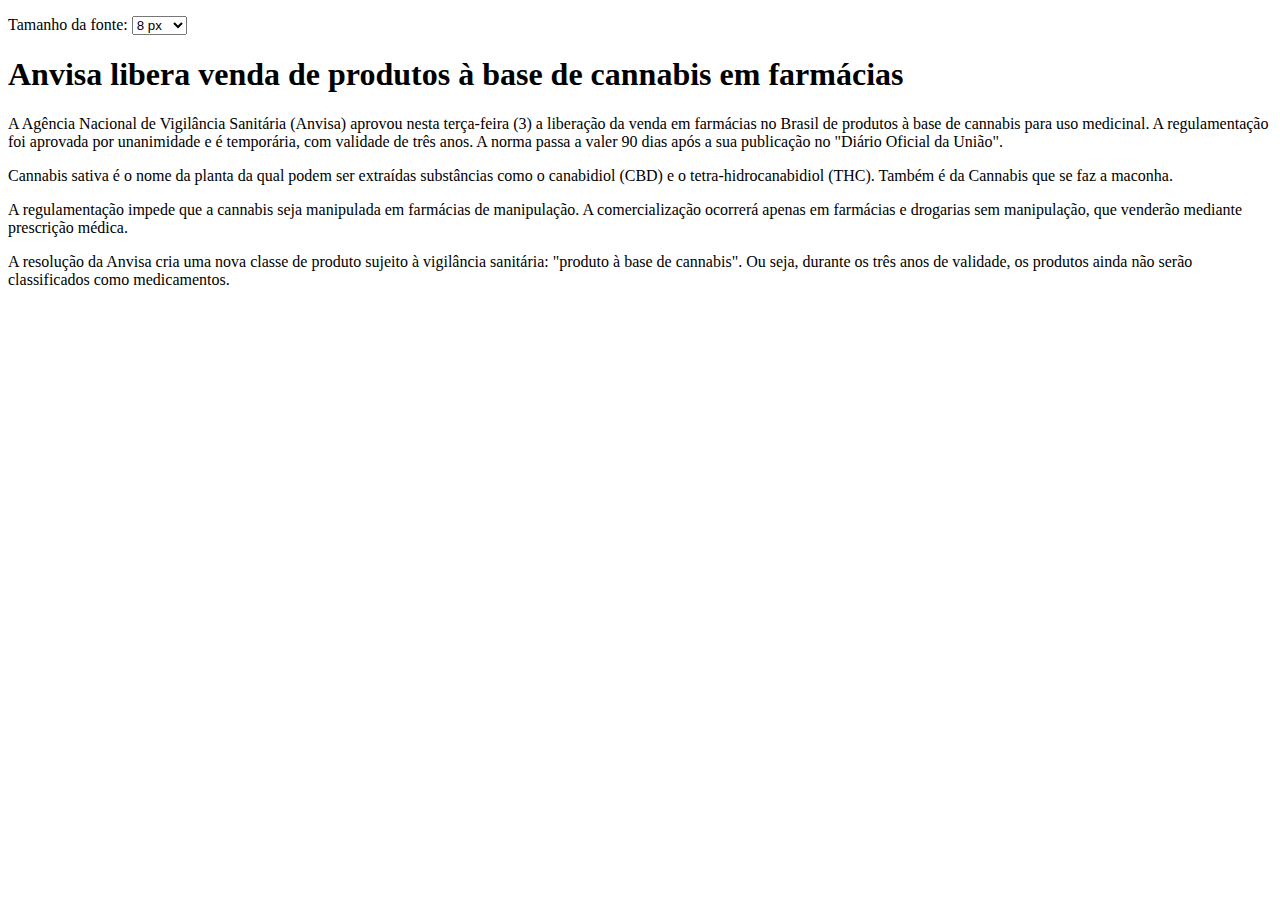
<file: acessibilidade/index.html>
<!DOCTYPE html>
<html lang="pt-br">
<head>
    <meta charset="UTF-8" />
    <meta name="viewport" content="width=device-width, initial-scale=1.0" />
    <meta http-equiv="X-UA-Compatible" content="ie=edge" />
    <title>..:: Acessibilidade ::..</title>
</head>
<body>
    <script type="text/javascript">
        function mudaTamanho(){
            var tamanho = document.getElementById("tamanho").value;
            var paragrafos = document.getElementsByTagName("p");
            var i;
            for (i = 0; i < paragrafos.length; i++){
                paragrafos[i].style.fontSize = tamanho;
            }
        }
    </script>
    <p>
        <label for="tamanho">Tamanho da fonte: </label>
        <select id="tamanho" onchange="mudaTamanho()">
            <option value="8px">8 px</option>
            <option value="10px">10 px</option>
            <option value="12px">12 px</option>
            <option value="14px">14 px</option>
            <option value="16px">16 px</option>
            <option value="18px">18 px</option>
        </select>
    </p>

    <h1>Anvisa libera venda de produtos à base de cannabis em farmácias</h1>
    <p>A Agência Nacional de Vigilância Sanitária (Anvisa) aprovou nesta terça-feira (3) a liberação da venda em farmácias no Brasil de produtos à base de cannabis para uso medicinal. A regulamentação foi aprovada por unanimidade e é temporária, com validade de três anos. A norma passa a valer 90 dias após a sua publicação no "Diário Oficial da União".</p>
    <p>Cannabis sativa é o nome da planta da qual podem ser extraídas substâncias como o canabidiol (CBD) e o tetra-hidrocanabidiol (THC). Também é da Cannabis que se faz a maconha.</p>
    <p>A regulamentação impede que a cannabis seja manipulada em farmácias de manipulação. A comercialização ocorrerá apenas em farmácias e drogarias sem manipulação, que venderão mediante prescrição médica.</p>
    <p>A resolução da Anvisa cria uma nova classe de produto sujeito à vigilância sanitária: "produto à base de cannabis". Ou seja, durante os três anos de validade, os produtos ainda não serão classificados como medicamentos.</p>
</body>
</html>
</file>
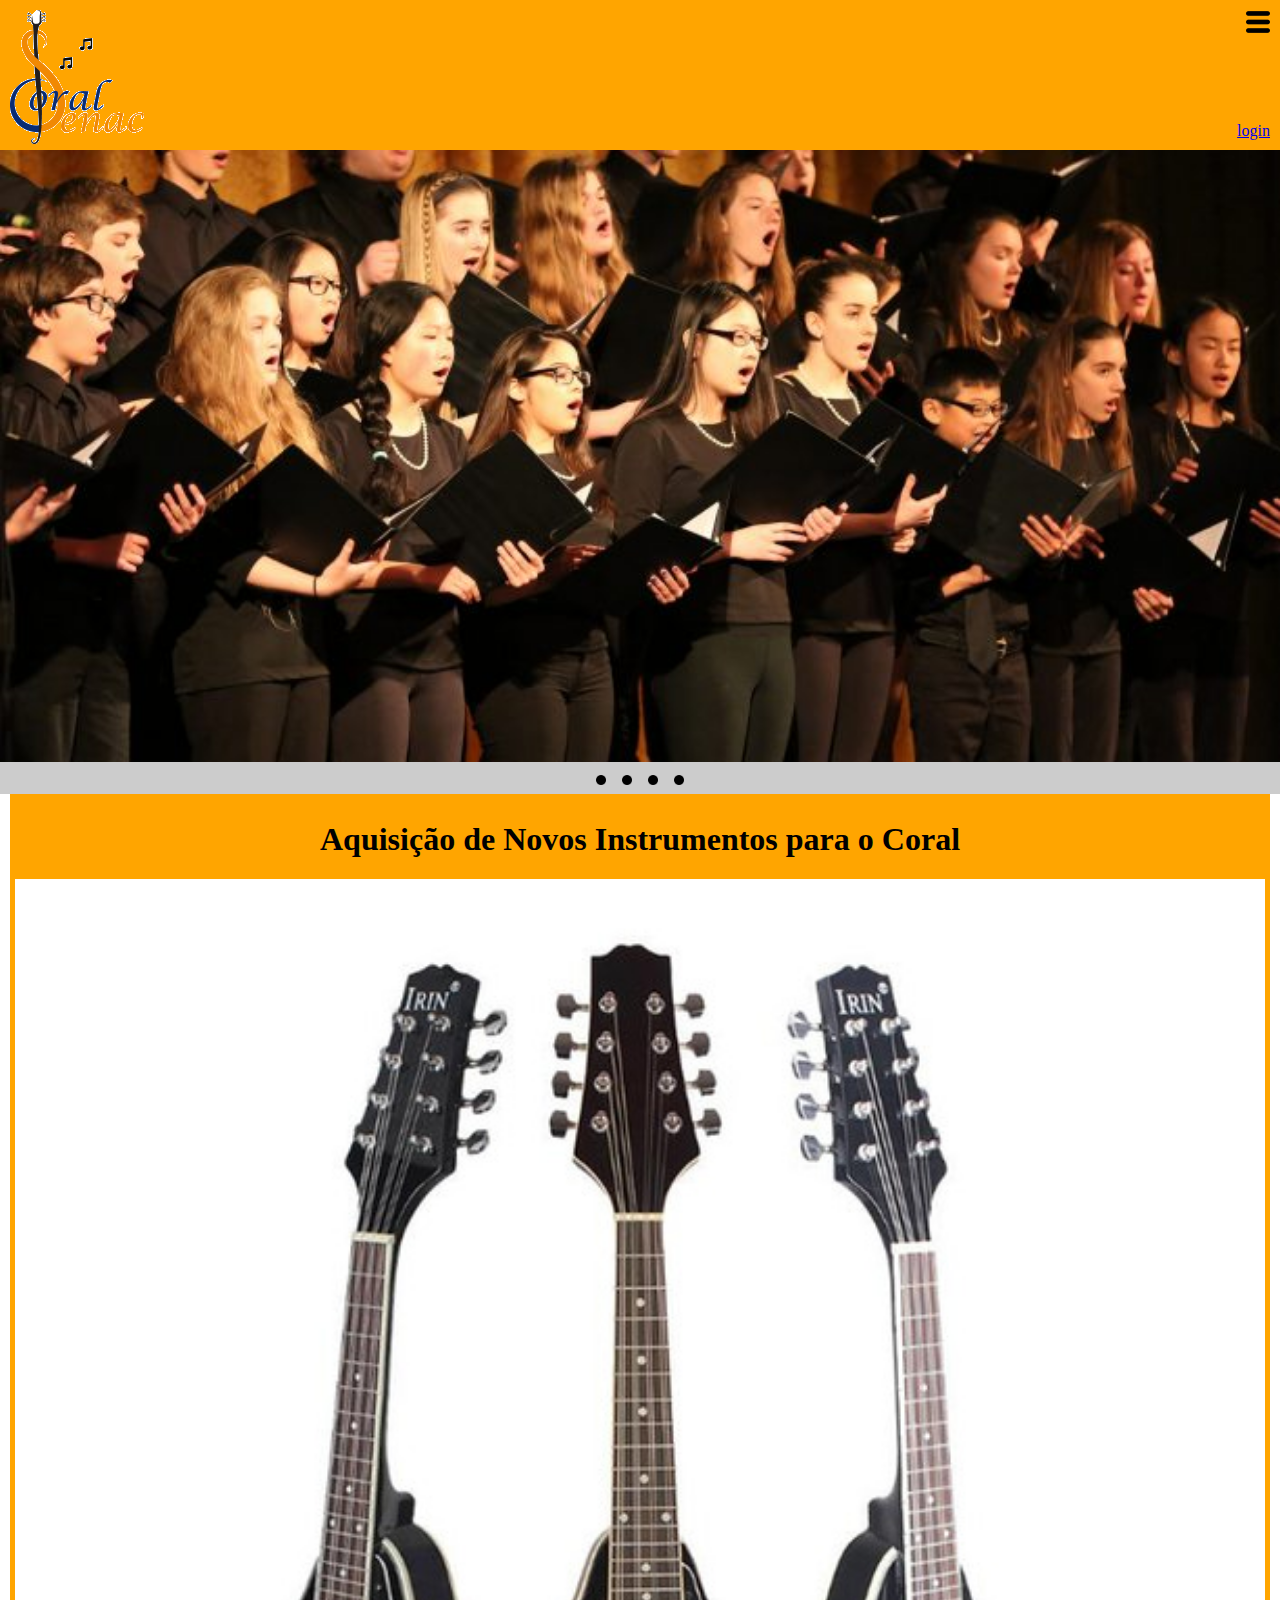
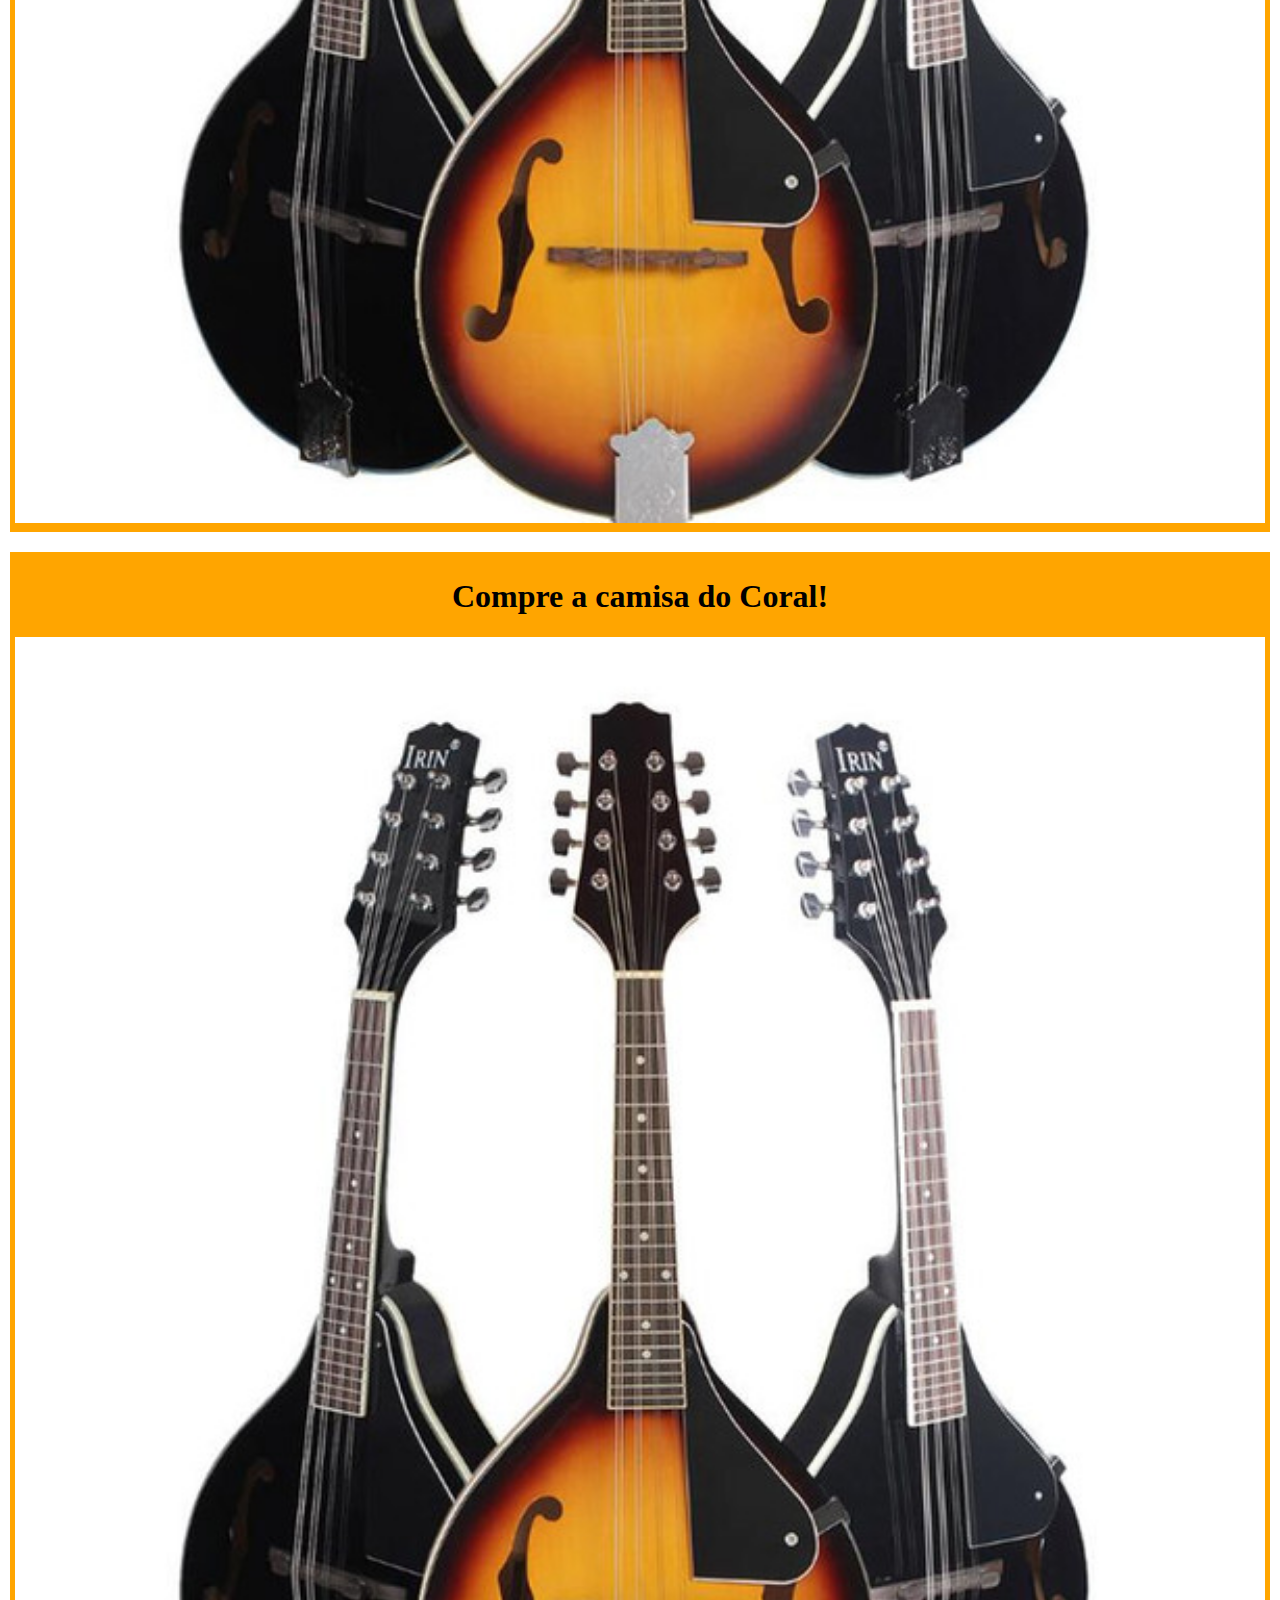
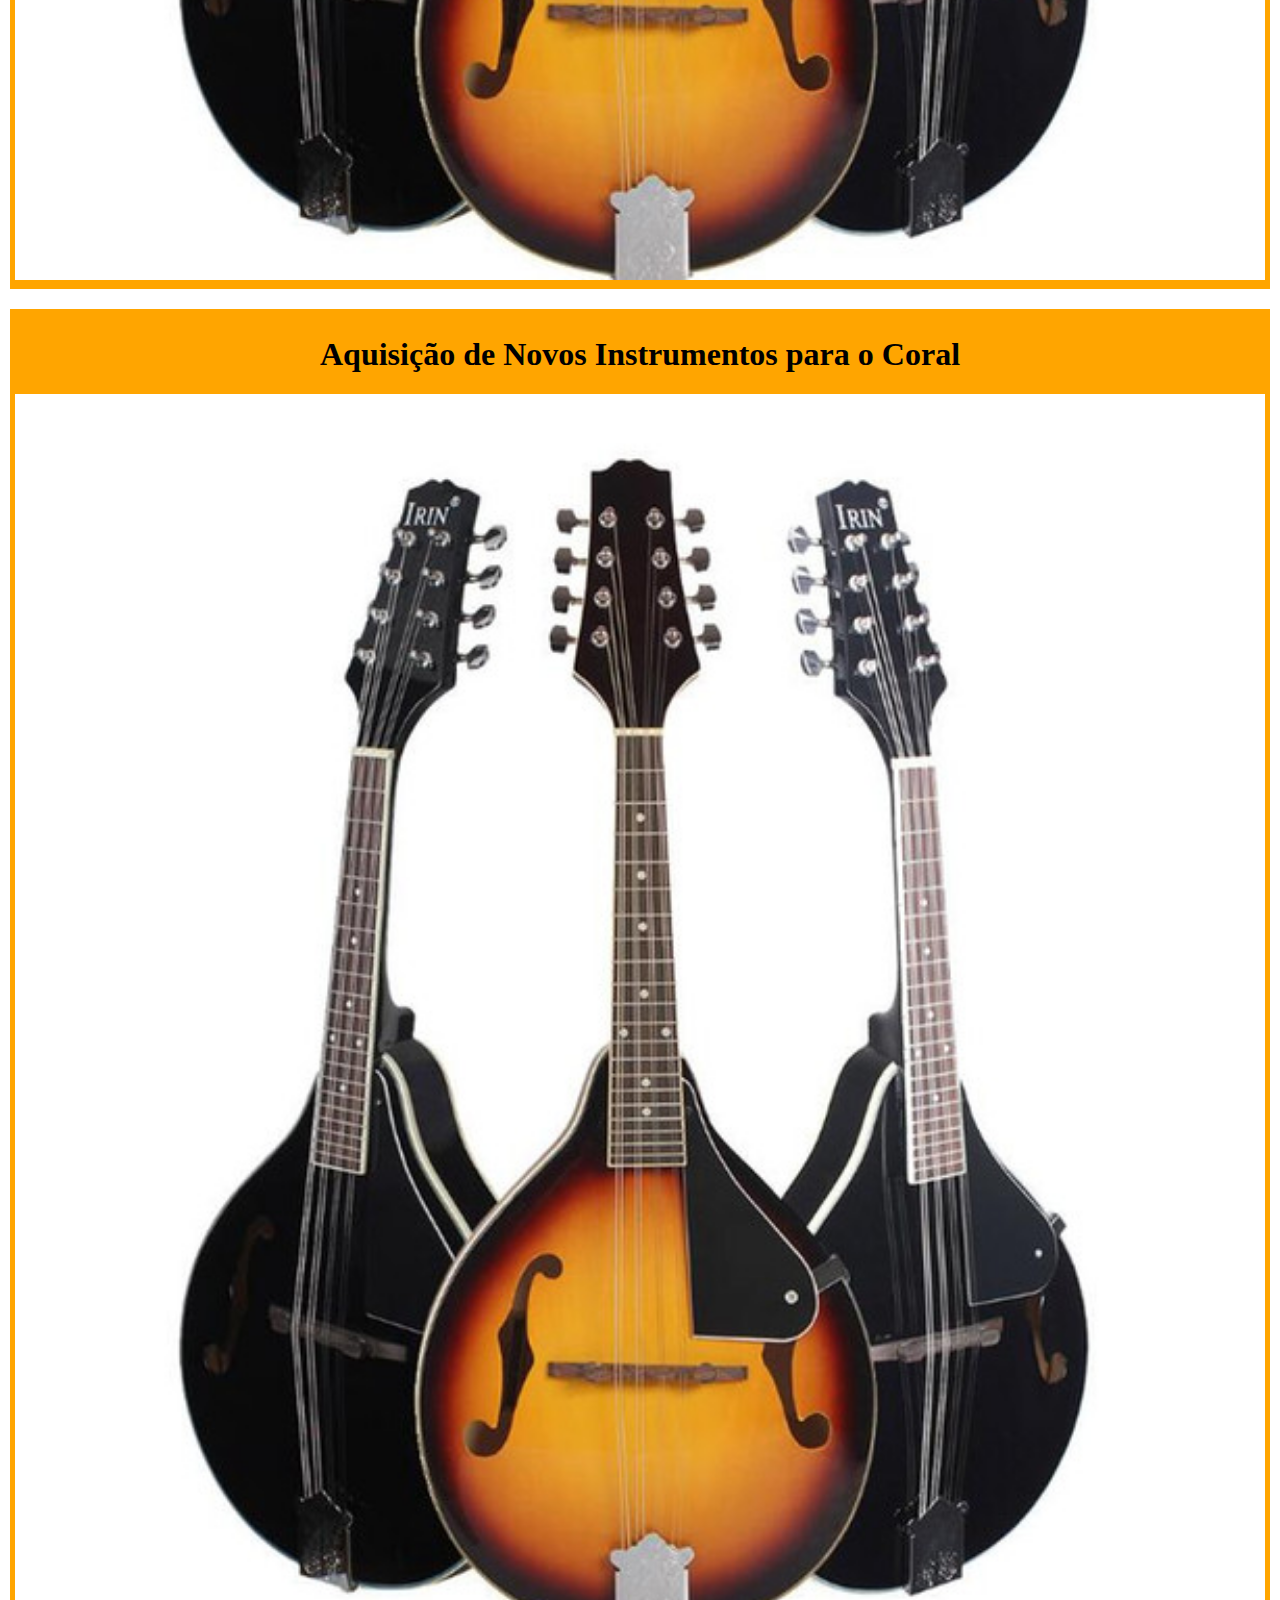
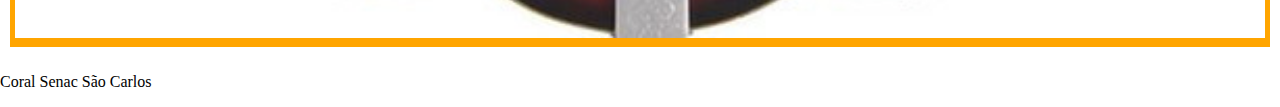
<file: coral/index.html>
<!DOCTYPE html>
<html lang="pt-br">
	<head>
		<meta charset="UTF-8" />
		<meta name="viewport" content="width=device-width, initial-scale=1.0" />
		<title>..:: Coral Senac ::..</title>
		<link rel="stylesheet" type="text/css" href="base.css" />
	</head>
	<body>
		<div id="principal">
			<header>
				<img src="img/menu-button.png" />
				<a href="login.html">login</a>
			</header>
			<main>
				<div id="slideshow">
					<img id="capa-slideshow" src="img/capa-slideshow.jpg" />
					<ul id="opcoes-slideshow">
						<li><img src="img/thumb.png" /></li>
						<li><img src="img/thumb.png" /></li>
						<li><img src="img/thumb.png" /></li>
						<li><img src="img/thumb.png" /></li>
					</ul>
				</div>
				<nav id="posts">
					<a>
						<h1>Aquisição de Novos Instrumentos para o Coral</h1>
						<img src="img/post-image.jpg" />
					</a>
					<a>
						<h1>Compre a camisa do Coral!</h1>
						<img src="img/post-image.jpg" />
					</a>
					<a>
						<h1>Aquisição de Novos Instrumentos para o Coral</h1>
						<img src="img/post-image.jpg" />
					</a>
				</nav>
			</main>
			<footer>
				<p>Coral Senac São Carlos</p>
			</footer>
		</div>
	</body>
</html>
</file>
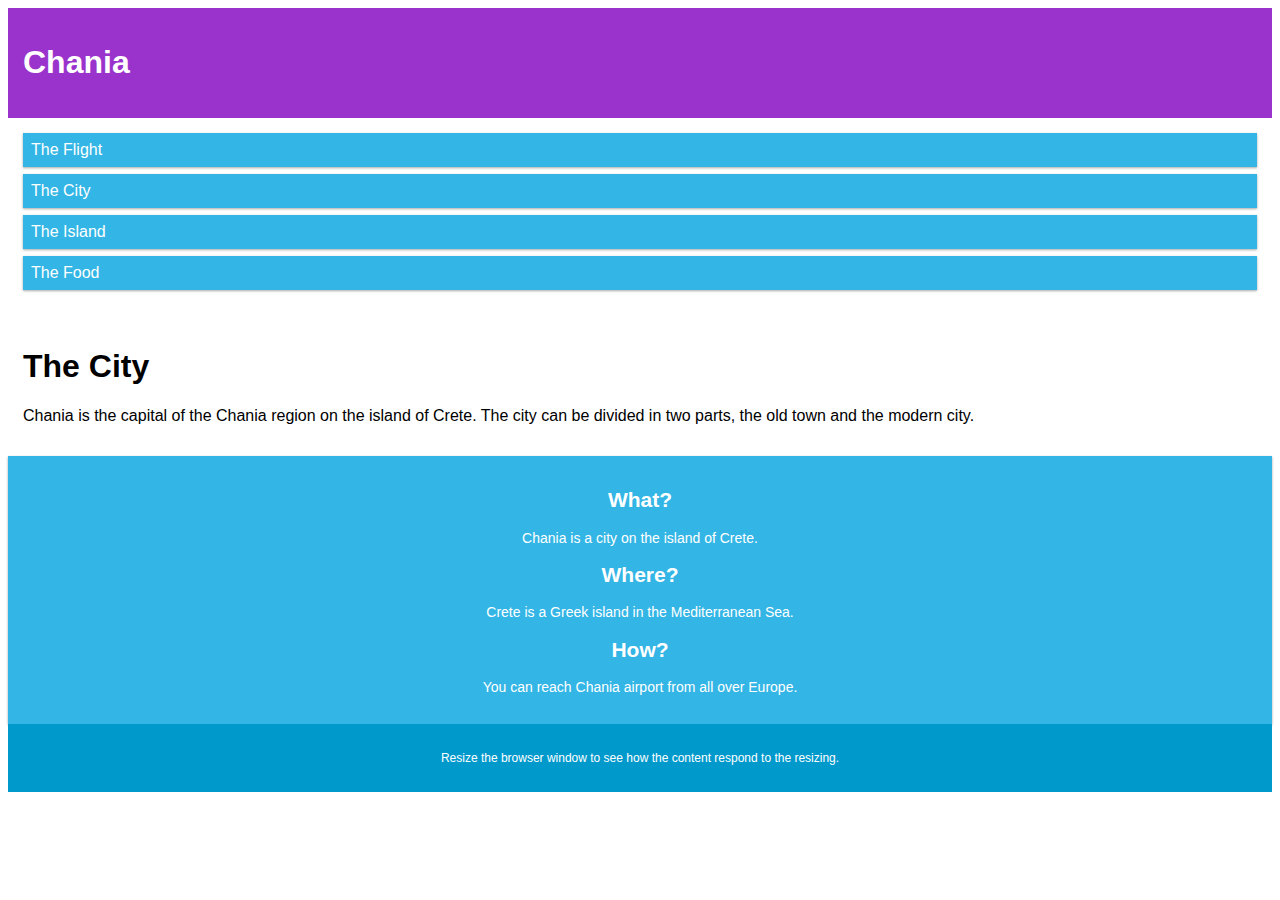
<file: design-responsivo/index.html>
<!DOCTYPE html>
<html lang="pt-br">

<head>
    <meta charset="UTF-8" />
    <meta name="viewport" content="width=device-width, initial-scale=1.0" />
    <meta http-equiv="X-UA-Compatible" content="ie=edge" />
    <title>..:: Design Responsivo ::..</title>
    <link rel="stylesheet" type="text/css" href="estilos.css" />
</head>

<body>
    <header>
        <h1>Chania</h1>
    </header>

    <div class="row">
        <aside class="col-3">
            <nav>
                <a>The Flight</a>
                <a>The City</a>
                <a>The Island</a>
                <a>The Food</a>
            </nav>
        </aside>

        <main class="col-6">
            <h1>The City</h1>
            <p>Chania is the capital of the Chania region on the island of Crete. The city can be divided in two parts,
                the old town and the modern city.</p>
        </main>

        <aside class="col-3">
            <h2>What?</h2>
            <p>Chania is a city on the island of Crete.</p>
            <h2>Where?</h2>
            <p>Crete is a Greek island in the Mediterranean Sea.</p>
            <h2>How?</h2>
            <p>You can reach Chania airport from all over Europe.</p>
        </aside>
    </div>

    <div class="footer">
        <p>Resize the browser window to see how the content respond to the resizing.</p>
    </div>
</body>

</html>
</file>
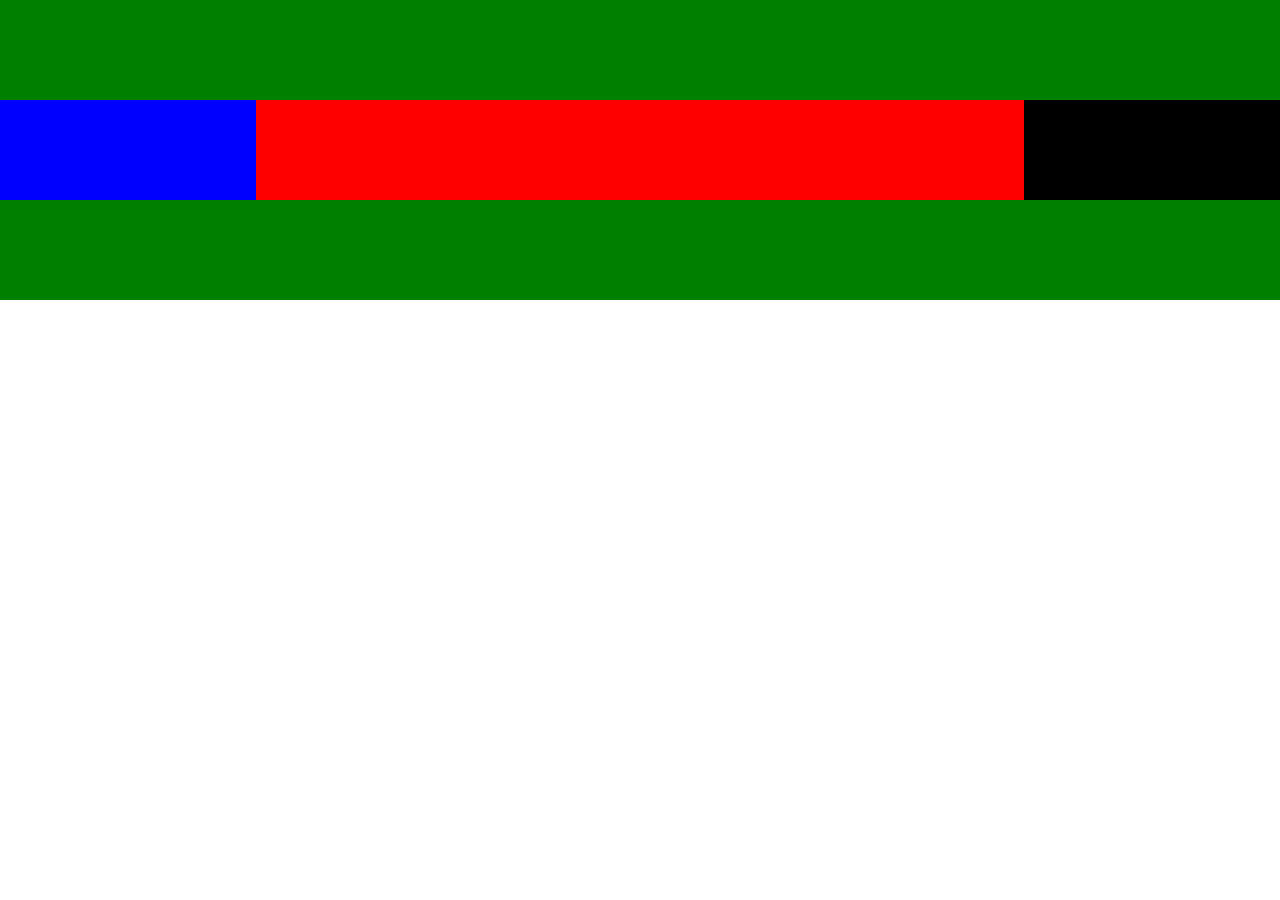
<file: exemplo-flexbox/index.html>
<!DOCTYPE html>
<html lang="pt-br">
	<head>
		<meta charset="UTF-8" />
		<title>..:: Flexbox ::..</title>
		<link rel="stylesheet" type="text/css" href="estilos.css" />
		<link rel="stylesheet" type="text/css" href="estilos02.css" media="screen and (min-width: 600px)" />
		<link rel="stylesheet" type="text/css" href="estilos03.css" media="screen and (min-width: 900px)" />
	</head>
	<body>
		<div id="principal">
			<header></header>
			<nav></nav>
			<main></main>
			<aside></aside>
			<footer></footer>
		</div>
	</body>
</html>
</file>
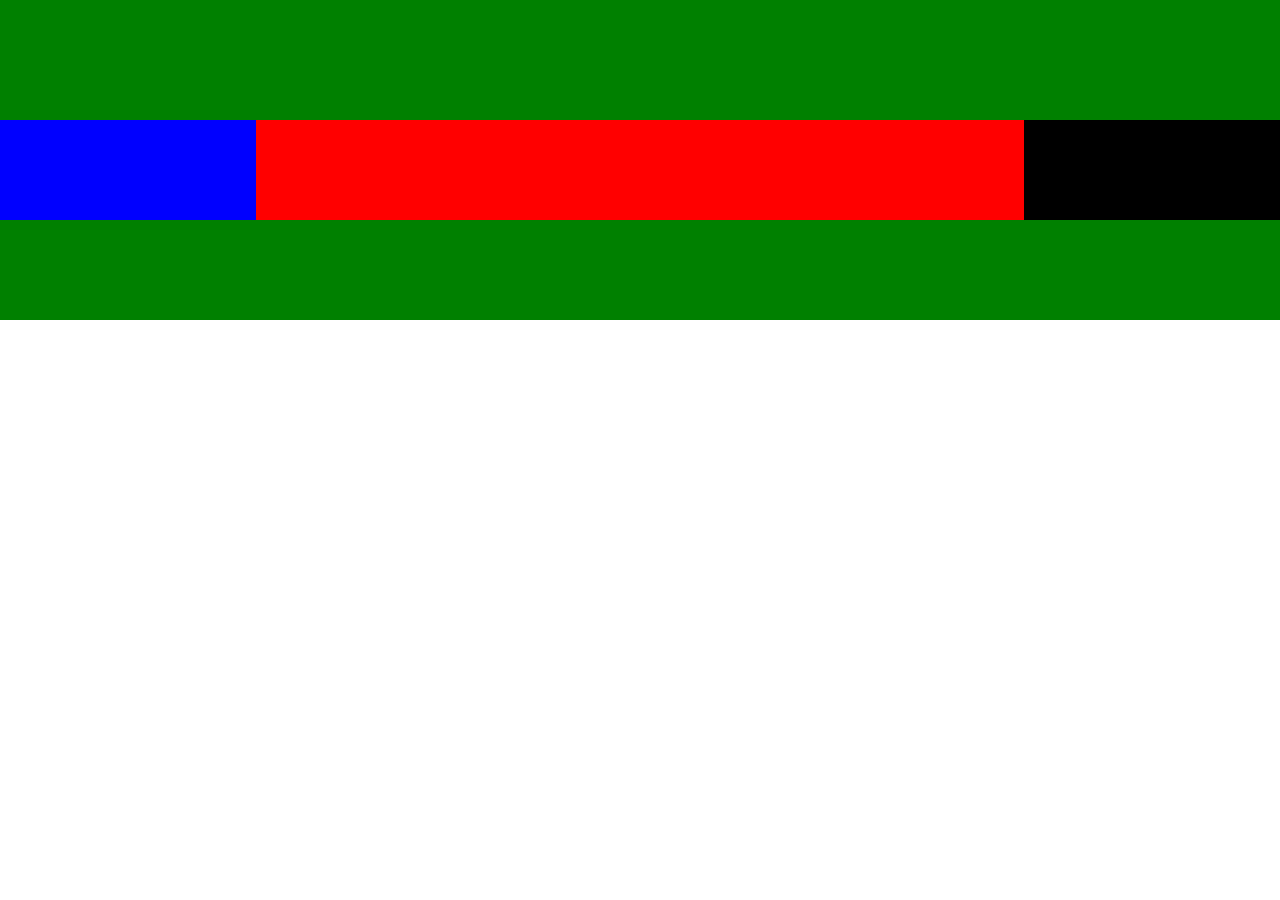
<file: exemplo-flexbox02/index.html>
<!DOCTYPE html>
<html lang="pt-br">
	<head>
		<meta charset="UTF-8" />
		<title>..:: Flexbox ::..</title>
		<link rel="stylesheet" type="text/css" href="estilos.css" />
		<link rel="stylesheet" type="text/css" href="estilos02.css" media="screen and (min-width: 600px)" />
		<link rel="stylesheet" type="text/css" href="estilos03.css" media="screen and (min-width: 900px)" />
	</head>
	<body>
		<div id="principal">
			<header>
				<img src="img/menu.png" />
			</header>
			<nav></nav>
			<main></main>
			<aside></aside>
			<footer></footer>
		</div>
	</body>
</html>
</file>
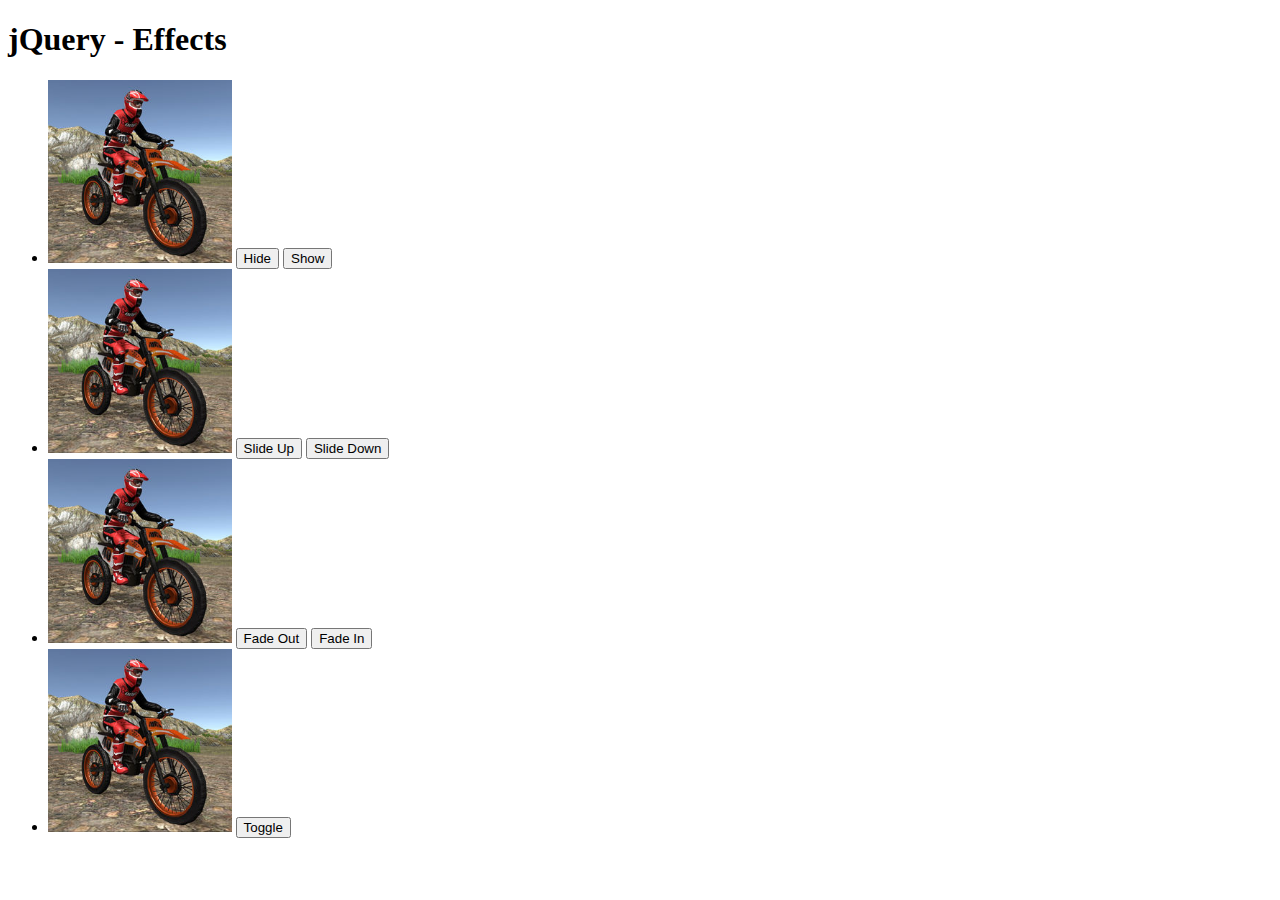
<file: jquery/index.html>
<!DOCTYPE html>
<html lang="pt-br">
<head>
    <meta charset="UTF-8" />
    <meta name="viewport" content="width=device-width, initial-scale=1.0" />
    <meta http-equiv="X-UA-Compatible" content="ie=edge" />
    <script type="text/javascript" src="js/jquery-3.4.1.min.js"></script>
    <script type="text/javascript" src="js/efeitos.js"></script>
    <title>..:: jQuery - Effects ::..</title>
</head>
<body>
    <style type="text/css">
        h1{ cursor: pointer; }

        .destaque{
            color: red;
            font-weight: bold;
            font-style: italic;
            text-decoration: underline;
            font: 2rem;
            font-family: Verdana, Geneva, Tahoma, sans-serif;
        }
    </style>
    
    <h1>jQuery - Effects</h1>
    <ul>
        <li>
            <img src="img/moto01.jpg" width="15%" />
            <button type="button" id="hide">Hide</button>
            <button type="button" id="show">Show</button>
        </li>
        <li>
            <img src="img/moto02.jpg" width="15%" />
            <button type="button" id="slideUp">Slide Up</button>
            <button type="button" id="slideDown">Slide Down</button>
        </li>
        <li>
            <img src="img/moto03.jpg" width="15%" />
            <button type="button" id="fadeOut">Fade Out</button>
            <button type="button" id="fadeIn">Fade In</button>
        </li>
        <li>
            <img src="img/moto04.jpg" width="15%" />
            <button type="button" id="toggle">Toggle</button>
        </li>
    </ul>
</body>
</html>
</file>
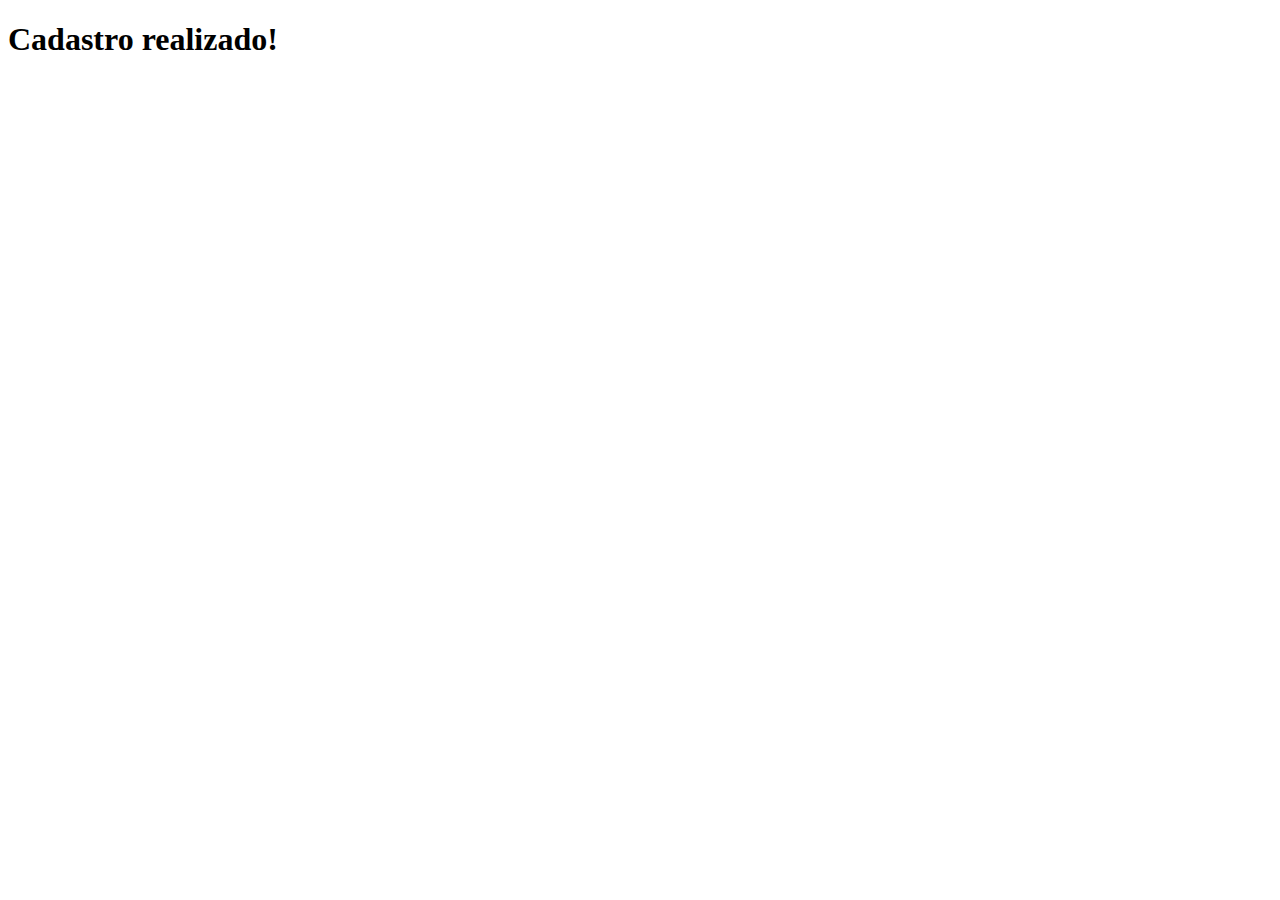
<file: javascript/cadastro.html>
<!DOCTYPE html>
<html lang="pt-br">
<head>
    <meta charset="UTF-8" />
    <meta name="viewport" content="width=device-width, initial-scale=1.0" />
    <meta http-equiv="X-UA-Compatible" content="ie=edge" />
    <title>..:: Cadastro ::..</title>
</head>
<body>
    <h1>Cadastro realizado!</h1>
</body>
</html>
</file>
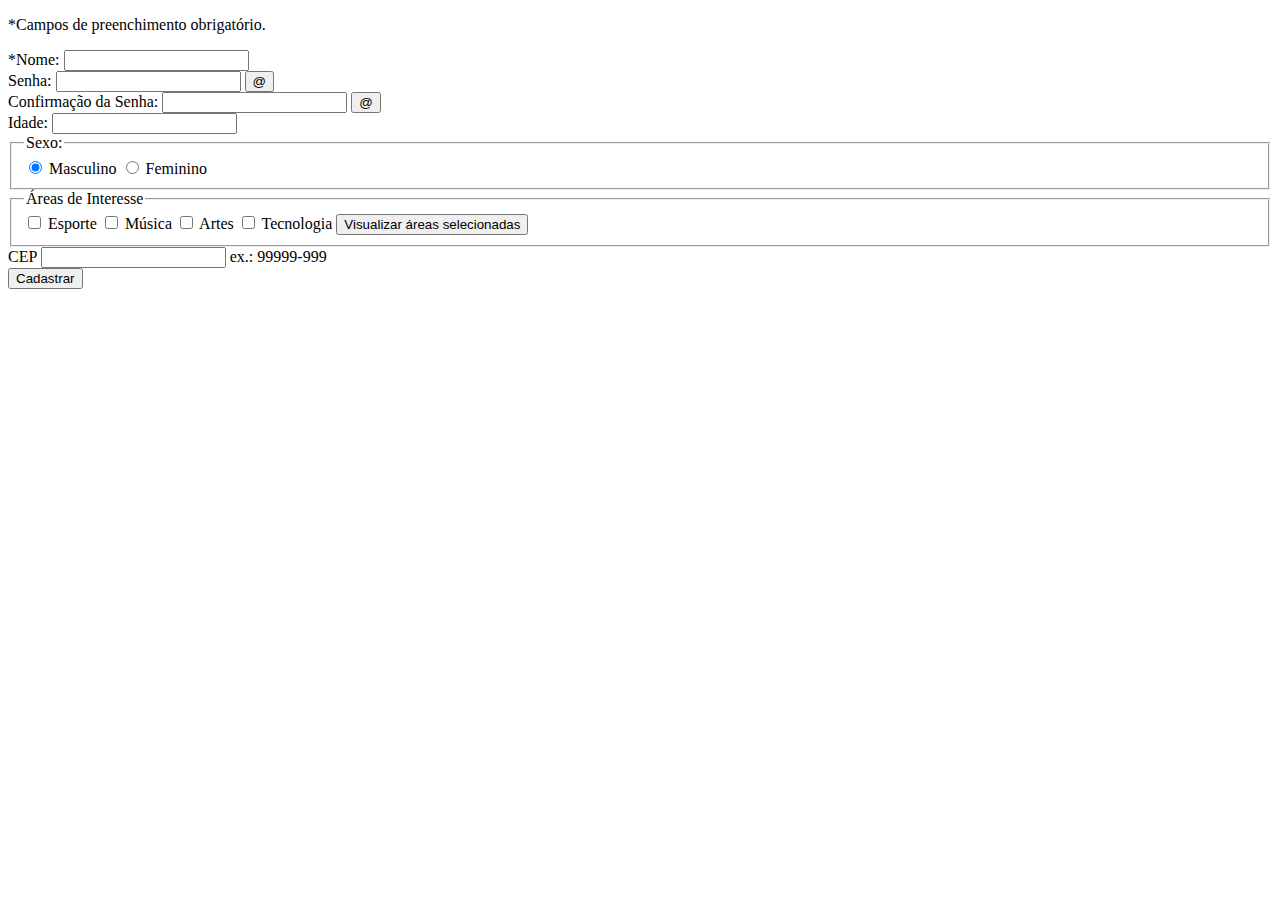
<file: javascript/formulario.html>
<!DOCTYPE html>
<html lang="pt-br">
<head>
    <meta charset="UTF-8" />
    <meta name="viewport" content="width=device-width, initial-scale=1.0" />
    <meta http-equiv="X-UA-Compatible" content="ie=edge" />
    <script type="text/javascript" src="comportamento.js"></script>
    <title>..:: Validação de Formulário ::..</title>
</head>
<body>
    <form action="cadastro.php" method="POST" onsubmit="return validacao();">
        <p>*Campos de preenchimento obrigatório.</p>
        <div>
            <label for="nome">*Nome:</label>
            <input type="text" id="nome" />
        </div>

        <div>
            <label for="senha">Senha:</label>
            <input type="password" id="senha" />
            <button type="button" id="btnSenha" onclick="visualizaSenha('senha', 'btnSenha')">@</button>
        </div>

        <div>
            <label for="confirma">Confirmação da Senha:</label>
            <input type="password" id="confirma" onblur="comparaSenhas()" />
            <button type="button" id="btnConfirma" onclick="visualizaSenha('confirma', 'btnConfirma')">@</button>
            <label for="confirma" id="erroSenha"></label>
        </div>

        <div>
            <label for="idade">Idade:</label>
            <input type="number" id="idade" />
        </div>

        <fieldset>
            <legend>Sexo:</legend>
            <input type="radio" id="masculino" name="sexo" value="m" checked />
            <label for="masculino">Masculino</label>
            <input type="radio" id="feminino" name="sexo" value="f" />
            <label for="feminino">Feminino</label>
        </fieldset>

        <fieldset>
            <legend>Áreas de Interesse</legend>
            <input type="checkbox" id="esporte" name="areas[]" value="Esporte" />
            <label for="esporte">Esporte</label>
            <input type="checkbox" id="musica" name="areas[]" value="Música" />
            <label for="musica">Música</label>
            <input type="checkbox" id="artes" name="areas[]" value="Artes" />
            <label for="artes">Artes</label>
            <input type="checkbox" id="tecnologia" name="areas[]" value="Tecnologia" />
            <label for="tecnologia">Tecnologia</label>
            <button type="button" onclick="VisualizaAreas()">Visualizar áreas selecionadas</button>
        </fieldset>

        <div>
            <label for="cep">CEP</label>
            <input type="text" id="cep" />
            <label for="cep">ex.: 99999-999</label>
        </div>
        <button type="submit">Cadastrar</button>
    </form>
</body>
</html>
</file>
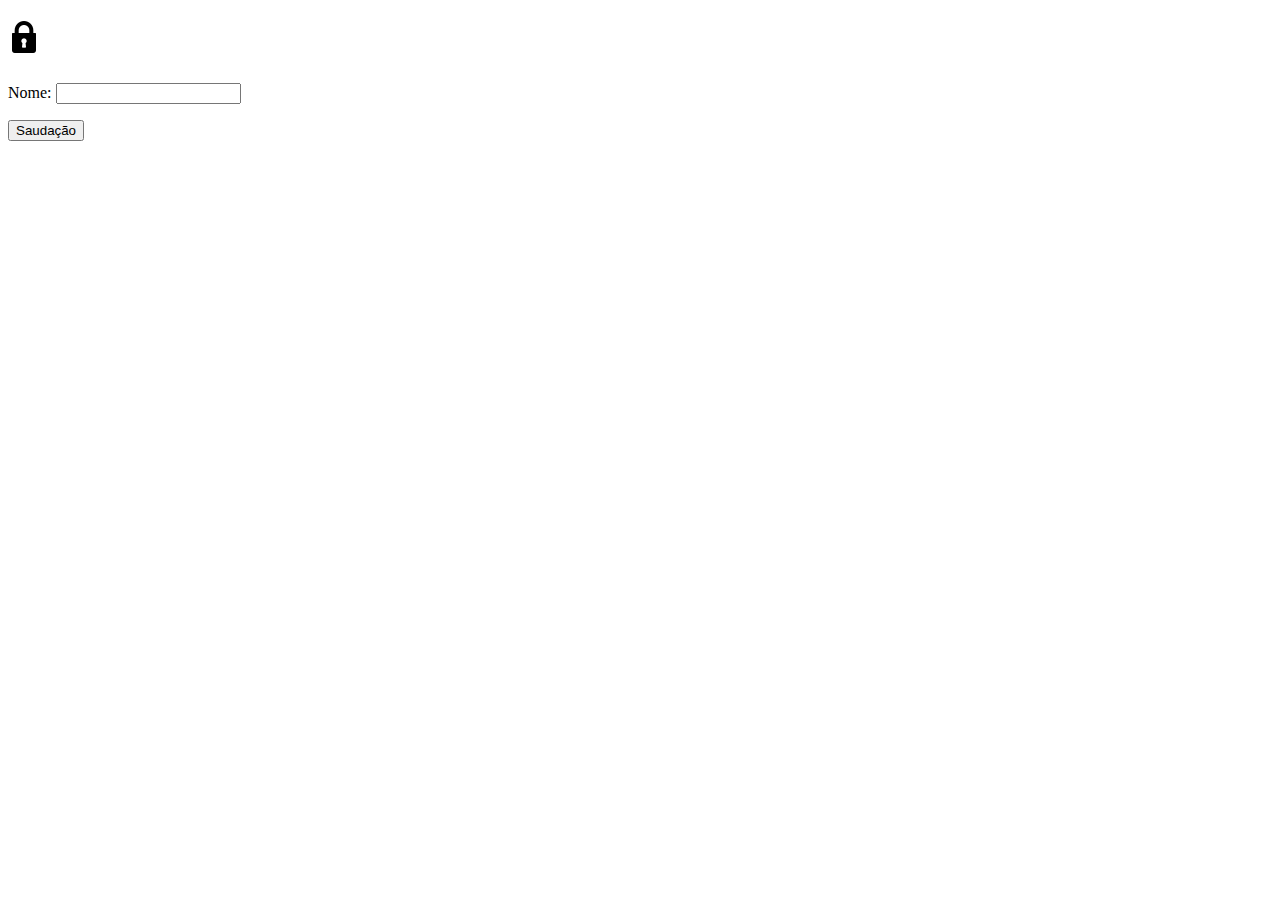
<file: javascript/helloWorld.html>
<!DOCTYPE html>
<html lang="pt-br">
<head>
    <meta charset="UTF-8" />
    <meta name="viewport" content="width=device-width, initial-scale=1.0" />
    <meta http-equiv="X-UA-Compatible" content="ie=edge" />
    <title>..:: Hello World ::..</title>
</head>
<body>
    <script type="text/javascript">
        function saudacao(){
            var nome = document.getElementById("nome").value;
            var cadeado = document.getElementById("cadeado");
            var usuario = document.getElementById("usuario");

            alert("Olá, " + nome + "!");
            cadeado.src = "img/unlocked.png";
            usuario.innerHTML = "Logado como: " + nome;
        }
    </script>
    
    <header>
        <h1>
            <img id="cadeado" src="img/lock.png" />
            <span id="usuario"></span>
        </h1>
    </header>

    <form>
        <p>
            <label for="nome">Nome:</label>
            <input type="text" id="nome" />
        </p>
        <button type="button" onclick="saudacao()">Saudação</button>
    </form>
</body>
</html>
</file>
<file: coral/base.css>
@charset "utf-8";

* {
  box-sizing: border-box;
}

body{ margin: 0px; }

header{
	/*background:url(img/coral-logo.png) orange no-repeat 10px 10px;*/
	background-image: url(img/coral-logo.png);
	background-color: orange;
	background-repeat: no-repeat;
	background-position: 10px 10px;
	height: 150px;
	display: flex;
	flex-direction: column;
	justify-content: space-between;
	align-items: flex-end;
	padding: 10px;
}
header p{
	width: 100%;
	text-align: right;
	margin: 0px;
}

#slideshow{
	background-color: #ccc;
}

#slideshow #capa-slideshow{
	width: 100%;
}

#opcoes-slideshow{
	display: flex;
	justify-content: center;
	list-style: none;
	padding: 2px;
	margin: 0px;
}

#opcoes-slideshow li{
	margin: 0.2em 0.5em 0.2em 0.5em;
	width: 10px;
}

#opcoes-slideshow li img{
	width: 100%;
}

#posts{
	display: flex;
	flex-wrap: wrap;
}

#posts a{
	width: 100%;
	text-align: center;
	background-color: orange;
	padding: 5px;
	margin: 10px 10px;
}

#posts a:first-child{
	margin-top: 0px;
}

#posts a img {
	width: 100%;
}
</file>
<file: design-responsivo/estilos.css>
@charset "utf-8";

* {
    box-sizing: border-box;
  }
  
  html {
    font-family: "Lucida Sans", sans-serif;
  }
  
  header {
    background-color: #9933cc;
    color: #ffffff;
    padding: 15px;
  }
  
  .row aside:first-child nav {
    list-style-type: none;
    margin: 0;
    padding: 0;
  }
  
  .row aside:first-child nav a {
    display: block;
    padding: 8px;
    margin-bottom: 7px;
    background-color: #33b5e5;
    color: #ffffff;
    box-shadow: 0 1px 3px rgba(0,0,0,0.12), 0 1px 2px rgba(0,0,0,0.24);
  }
  
  .row aside:first-child nav a:hover {
    background-color: #0099cc;
  }
  
  main + aside {
    background-color: #33b5e5;
    padding: 15px;
    color: #ffffff;
    text-align: center;
    font-size: 14px;
    box-shadow: 0 1px 3px rgba(0,0,0,0.12), 0 1px 2px rgba(0,0,0,0.24);
  }
  
  .footer {
    background-color: #0099cc;
    color: #ffffff;
    text-align: center;
    font-size: 12px;
    padding: 15px;
  }

  [class*="col-"] {
    width: 100%;
    padding: 15px;
  }
</file>
<file: exemplo-flexbox/estilos.css>
@charset "utf-8";

body{ margin: 0px; }

header,
nav,
aside,
main,
footer{
	height: 100px;
	background: green;
}

nav{ background: blue; }
main{ background: red; }
aside{ background: black; }
</file>
<file: exemplo-flexbox/estilos02.css>
@charset "utf-8";

#principal{
	display: flex;
	flex-wrap: wrap;
}

header,
aside,
footer { width: 100%; }
nav { width: 20%; }
main { width: 80%; }
</file>
<file: exemplo-flexbox/estilos03.css>
@charset "utf-8";

main { width: 60%; }
aside { width: 20%; }
</file>
<file: exemplo-flexbox02/estilos.css>
@charset "utf-8";

body{ margin: 0px; }

header,
nav,
aside,
main,
footer{
	height: 100px;
	background: green;
}

header{
	padding: 10px;
}

nav{
	display: none;
	background: blue;
}
main{ background: red; }

aside{ display: none; }
</file>
<file: exemplo-flexbox02/estilos02.css>
@charset "utf-8";

#principal{
	display: flex;
	flex-wrap: wrap;
}

header,
footer { width: 100%; }
nav { width: 20%; }
main { width: 100%; }
</file>
<file: exemplo-flexbox02/estilos03.css>
@charset "utf-8";

img[src$="menu.png"] { display: none; }

nav { display: block; }

main { width: 60%; }
aside {
	display: block;
	background-color: black;
	width: 20%;
}
</file>
